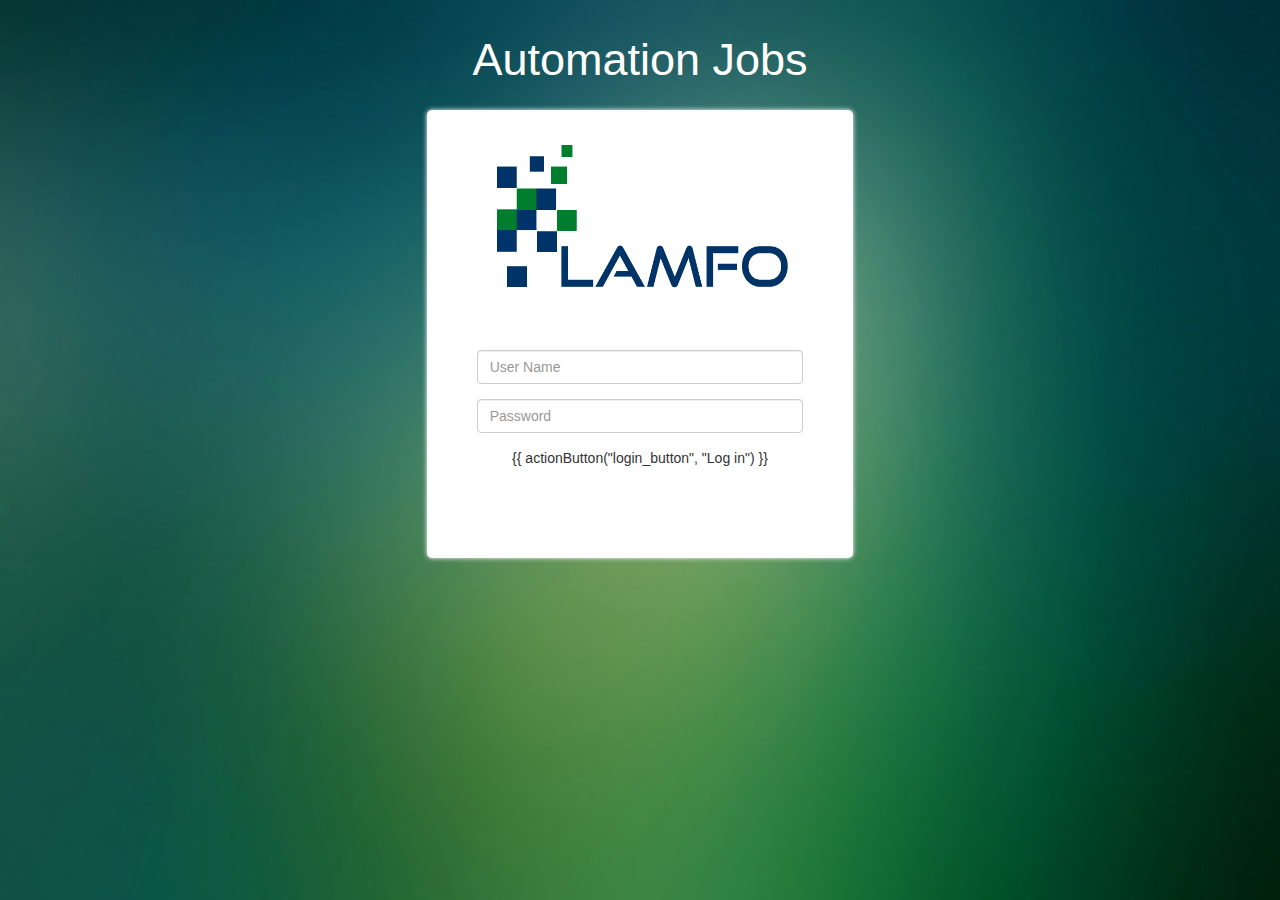
<file: Shiny/www/index.html>
<!DOCTYPE html>
<html>
<head>
	<link rel="stylesheet" type="text/css" href="https://maxcdn.bootstrapcdn.com/bootstrap/3.3.7/css/bootstrap.min.css">
	<link rel="stylesheet" type="text/css" href="custom.css">
	<link rel="stylesheet" type="text/css" href="https://maxcdn.bootstrapcdn.com/font-awesome/4.7.0/css/font-awesome.min.css">
</head>
<body>
<div class="container main-section">
	<div class="row">
		<div class="col-md-12 text-center user-login-header">
			<h1>Automation Jobs</h1>
		</div>
	</div>
	<div class="row">
		<div class="col-md-4 col-sm-8 col-xs-12 col-md-offset-4 col-sm-offset-2 login-image-main text-center">
			<div class="row">
			<!--	<div class="col-md-12 col-sm-12 col-xs-12 user-image-section"> -->
					<img src="image/Logo2.png" height="150" width="300">
				 </div>
				<div class="col-md-12 col-sm-12 col-xs-12 user-login-box">
				<br>
				<br>
					<div class="form-group">
						<!-- ultima coisa era id="usr" -->
				  	  	<input type="text" name="user_name" class="form-control" placeholder="User Name"/> 					  
					</div>
					<div class="form-group">
						<!-- ultima coisa era id="usr" -->
				  	  	<input type="password" name="password" class="form-control" placeholder="Password"/> 					  
					</div>
					 <!-- <a href="#" class="btn btn-defualt">Login</a> -->
					 {{ actionButton("login_button", "Log in") }} 					  
				</div>
				<div class="col-md-12 col-sm-12 col-xs-12 last-part">
					<!-- <p>Not registered?<a href="#"> Create an account</a></p> -->
				</div>
			</div>
		</div>
	</div>
</div>
</body>
</html>
</file>
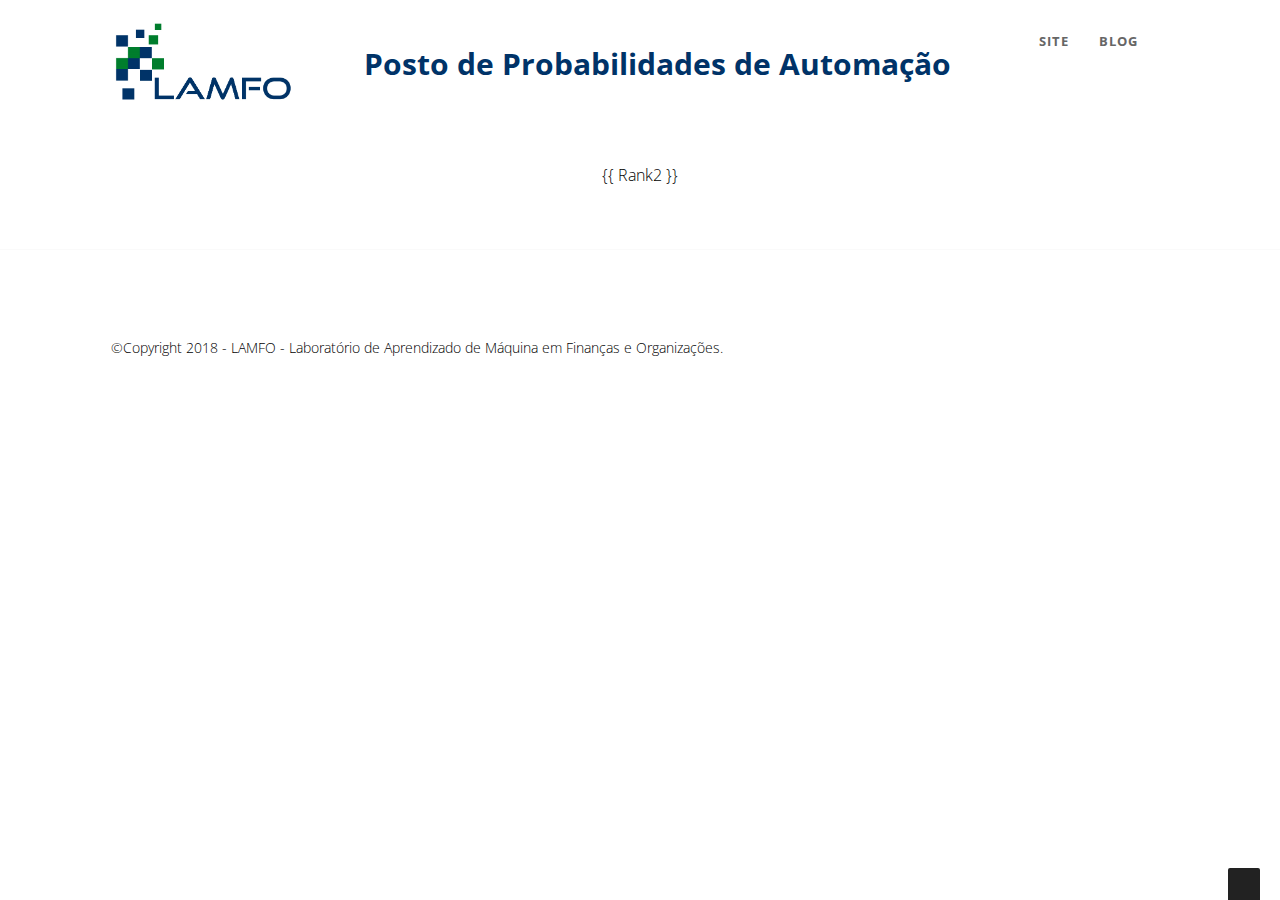
<file: shiny_portal/www/Painel3.html>
<!DOCTYPE html>
<html lang="en">

<head>
	<style type="text/css">
	*{
		color: black;
	}
	#DataTables_Table_0 thead tr th{
		text-align: center;
	}
</style>

	<title>Automation Jobs</title>
    <meta charset="utf-8">
    <meta name="viewport" content="width=device-width, initial-scale=1.0">
    <meta name="description" content="">
    <meta name="author" content="">

    <title>Automation Jobs</title>
	
    <!-- css -->

    <link href="css/bootstrap.min.css" rel="stylesheet" type="text/css">
  <!--  <link href="font-awesome/css/font-awesome.min.css" rel="stylesheet" type="text/css" /> -->
	<link href="css/nivo-lightbox.css" rel="stylesheet" />
	<link href="css/nivo-lightbox-theme/default/default.css" rel="stylesheet" type="text/css" />
	<link href="css/animate.css" rel="stylesheet" />
    <link href="css/style.css" rel="stylesheet">
    <link href="js/htmlwidgets/lib/justgage/justgage.css" rel="stylesheet">

	<!-- template skin -->
	<!-- <link id="t-colors" href="color/default.css" rel="stylesheet"> -->



</head>

<body id="page-top" data-spy="scroll" data-target=".navbar-custom">


<div id="wrapper">
	
	<nav class="navbar navbar-custom" role="navigation">
        <div class="container navigation">
		
            <div class="navbar-header page-scroll">
                <button type="button" class="navbar-toggle" data-toggle="collapse" data-target=".navbar-main-collapse">
                    <i class="fa fa-bars"></i> 
                </button> 
                <a class="navbar-brand" href="http://lamfo.unb.br/index.php?lang=pt-br">
                    <img href="http://lamfo.unb.br/index.php?lang=pt-br" src="img/logo.png" alt="" width="180" height="80" />
                </a>
            </div>
            <!-- Collect the nav links, forms, and other content for toggling -->
            <div class="collapse navbar-collapse navbar-right navbar-main-collapse">
			  <ul class="nav navbar-nav">
				<li><div id="cart"></div></li>
				<li><a href="http://lamfo.unb.br/index.php?lang=pt-br">Site</a></li>
				<li><a href="https://lamfo-unb.github.io/">Blog</a> </li>

			  </ul>
            </div>
            <!-- /.navbar-collapse -->


            <p style="text-align: center; color: rgb(0,51,104); font-weight: bold; font-size: 30px; padding-top: 50px; margin:0;"> Posto de Probabilidades de Automação </p>

        </div>
        <!-- /.container -->
    </nav>
	
	<!-- Section: intro -->
    <section id="intro" class="intro">
		<div class="intro-content">
			<div class="container">
				<br>
				<div class="figure" style="text-align: center">
					{{ Rank2 }}
				</div>



			  </div>
			</div>
</section>



<footer>
			<div class="sub-footer">
			<div class="container">
				<div class="row">
					<div class="col-sm-8 col-md-8 col-lg-8">
						<ul class="social">
							<li><a href="https://www.facebook.com/lamfounb/"><i class="fa fa-facebook"></i></a></li>
					<!--		<li><a href="#"><i class="fa fa-twitter"></i></a></li>
							<li><a href="#"><i class="fa fa-dribbble"></i></a></li>
							<li><a href="#"><i class="fa fa-youtube"></i></a></li> -->
							<li><a href="https://www.linkedin.com/company/lamfo/?originalSubdomain=br"><i class="fa fa-linkedin"></i></a></li>
						</ul>
					
						<div class="wow fadeInLeft" data-wow-delay="0.1s">
						<div class="text-left">
						<p>&copy;Copyright 2018 - LAMFO - Laboratório de Aprendizado de Máquina em Finanças e Organizações.</p>
						</div>
						</div>
					</div>
					<div class="col-sm-4 col-md-4 col-lg-4">
						<div class="wow fadeInRight" data-wow-delay="0.1s">
						<div class="text-right margintop-30">
			<!--				<p>Designed by <a href="http://bootstraptaste.com">Bootstraptaste</a></p> -->
	                        <!-- 
	                            All links in the footer should remain intact. 
	                            Licenseing information is available at: http://bootstraptaste.com/license/
	                            You can buy this theme without footer links online at: http://bootstraptaste.com/buy/?theme=Appland
	                        -->
						</div>
						</div>
					</div>
				</div>	
			</div>
			</div>
		</footer>


</div>

<a href="#" class="scrollup"><i class="fa fa-angle-up active"></i></a>

	<!-- Core JavaScript Files -->
    <!-- <script src="js/jquery.min.js"></script>  -->
 
<!--    <script src="js/bootstrap.min.js"></script>
    <script src="js/jquery.easing.min.js"></script> 
  	<script src="js/wow.min.js"></script> 
  	<script src="js/jquery.scrollTo.js"></script> 
  	<script src="js/nivo-lightbox.min.js"></script> 
    <script src="js/custom.js"></script> 
    <script src="js/jstree.js"></script> 
     
    <script src="js/htmlwidgets/htmlwidgets.js"></script> 
    <script src="js/htmlwidgets/lib/raphael/raphael-2.1.4.min.js"></script>  
	<script src="js/htmlwidgets/lib/justgage/justgage.js"></script> 
	<script src="js/htmlwidgets/gauge.js"></script> -->
	

</body>

</html>
</file>
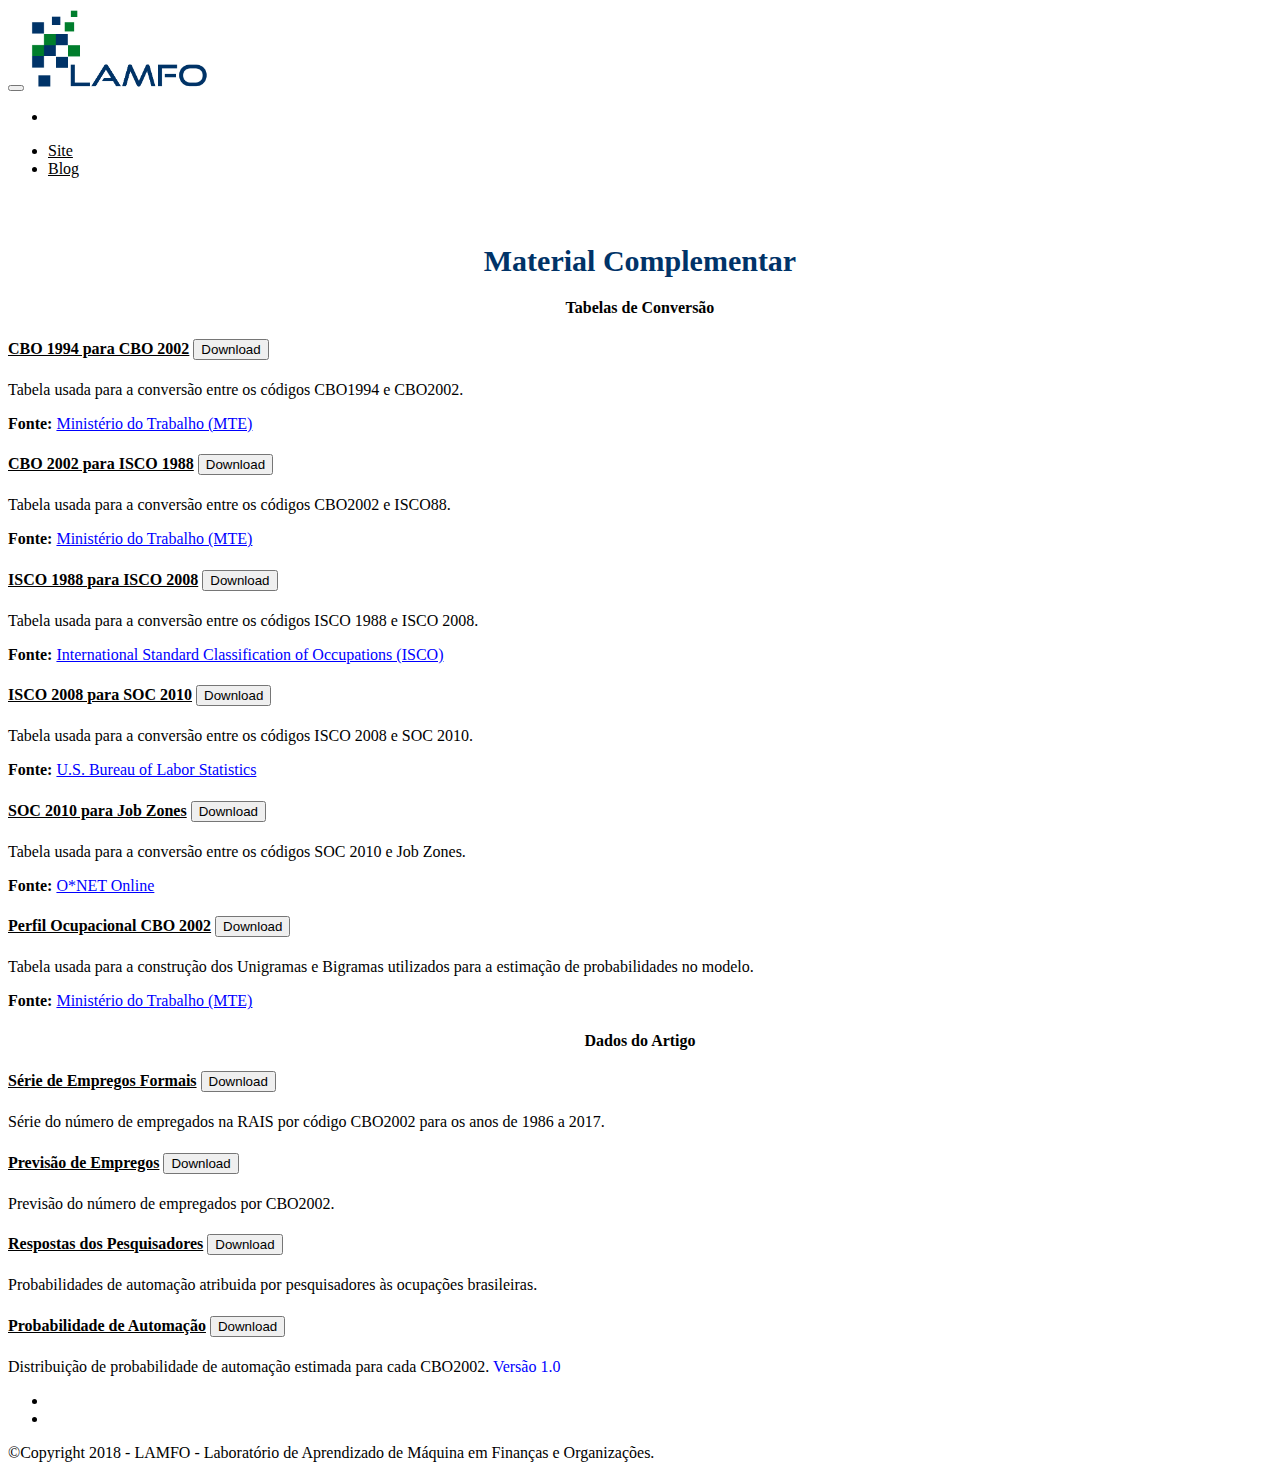
<file: shiny_portal/www/Painel4.html>
<!DOCTYPE html>
<html lang="en">

<head>
	<style type="text/css">*{
    color: black;
}</style>

	<title>Automation Jobs</title>
    <meta charset="utf-8">
    <meta name="viewport" content="width=device-width, initial-scale=1.0">
    <meta name="description" content="">
    <meta name="author" content="">

    <title>Automation Jobs</title>
	
    <!-- css -->

  <!--  <link href="css/bootstrap.min.css" rel="stylesheet" type="text/css">
    <link href="font-awesome/css/font-awesome.min.css" rel="stylesheet" type="text/css" />
	<link href="css/nivo-lightbox.css" rel="stylesheet" />
	<link href="css/nivo-lightbox-theme/default/default.css" rel="stylesheet" type="text/css" />
	<link href="css/animate.css" rel="stylesheet" />
    <link href="css/style.css" rel="stylesheet">
    <link href="js/htmlwidgets/lib/justgage/justgage.css" rel="stylesheet"> -->

	<!-- template skin -->
	<!-- <link id="t-colors" href="color/default.css" rel="stylesheet"> -->



</head>

<body id="page-top" data-spy="scroll" data-target=".navbar-custom">


<div id="wrapper">
	
	<nav class="navbar navbar-custom" role="navigation">
        <div class="container navigation">
		
            <div class="navbar-header page-scroll">
                <button type="button" class="navbar-toggle" data-toggle="collapse" data-target=".navbar-main-collapse">
                    <i class="fa fa-bars"></i> 
                </button> 
                <a class="navbar-brand" href="http://lamfo.unb.br/index.php?lang=pt-br">
                    <img href="http://lamfo.unb.br/index.php?lang=pt-br" src="img/logo.png" alt="" width="180" height="80" />
                </a>
            </div>
            <!-- Collect the nav links, forms, and other content for toggling -->
            <div class="collapse navbar-collapse navbar-right navbar-main-collapse">
			  <ul class="nav navbar-nav">
				<li><div id="cart"></div></li>
				<li><a href="http://lamfo.unb.br/index.php?lang=pt-br">Site</a></li>
				<li><a href="https://lamfo-unb.github.io/">Blog</a> </li>

			  </ul>
            </div>
            <!-- /.navbar-collapse -->


            <p style="text-align: center; color: rgb(0,51,104); font-weight: bold; font-size: 30px; padding-top: 50px; margin:0;"> Material Complementar </p>

        </div>
        <!-- /.container -->
    </nav>
	
	<!-- Section: intro -->
    <section id="intro" class="intro">
		<div class="intro-content">
			<div class="container">
				
				<div class="row">
					<div class="col-sm-6 col-md-6 col-lg-6">
					<div class="wow fadeInDown" data-wow-offset="0" data-wow-delay="0.1s">

						<p> 
							<h4 style="margin-bottom: 0; text-align: center;"><strong> Tabelas de Conversão</strong></h4>
			  			</p>


			  			  <div class="panel-group" id="accordion" >
			  			  	<!-- PAINEL 1 -->
			  			  	<div class="panel panel-default" >
			  			  		 <div class="panel-heading">  <!--AQUI VAI A COR DA CAIXA-->
			  			  			<h4 class="panel-title">
			  			  				<a data-toggle="collapse" data-parent="#accordion" href="#collapse1"><strong>CBO 1994 para CBO 2002</strong></a>
			  			  				<a href="https://www.dropbox.com/s/8zh5e3lwrg9twyk/CBO94%20-%20CBO2002.csv?dl=1">
			  			  					<button ><i class="fa fa-download"></i> Download</button>
			  			  				</a>
			  			  			</h4>
			  			  		</div>
			  			  		<div id="collapse1" class="panel-collapse collapse in">
			  			  			<div class="panel-body"> Tabela usada para a conversão entre os códigos CBO1994 e CBO2002.
			  			  				<p style="margin-bottom: 0"><strong>Fonte: </strong><a href="http://www.mtecbo.gov.br/cbosite/pages/downloads.jsf" style="color: #0000FF">Ministério do Trabalho (MTE)</a></p>
			  			  			</div>
			  			  		</div>
			  			  	</div>

			  			  	<!-- PAINEL 2 -->
			  			  	<div class="panel panel-default" >
			  			  		 <div class="panel-heading">  <!--AQUI VAI A COR DA CAIXA-->
			  			  			<h4 class="panel-title">
			  			  				<a data-toggle="collapse" data-parent="#accordion" href="#collapse2"><strong>CBO 2002 para ISCO 1988</strong></a>
			  			  				<a href="https://www.dropbox.com/s/8zh5e3lwrg9twyk/CBO94%20-%20CBO2002.csv?dl=1">
			  			  					<button><i class="fa fa-download"></i> Download</button>
			  			  				</a>
			  			  			</h4>
			  			  		</div>
			  			  		<div id="collapse2" class="panel-collapse collapse in">
			  			  			<div class="panel-body"> Tabela usada para a conversão entre os códigos CBO2002 e ISCO88.
			  			  				<p style="margin-bottom: 0"><strong>Fonte: </strong><a href="http://www.mtecbo.gov.br/cbosite/pages/tabua/ConsultasConversao.jsf" style="color: #0000FF">Ministério do Trabalho (MTE)</a></p>
			  			  			</div>
			  			  		</div>
			  			  	</div>

			  			  	<!-- PAINEL 3 -->
			  			  	<div class="panel panel-default" >
			  			  		 <div class="panel-heading">  <!--AQUI VAI A COR DA CAIXA-->
			  			  			<h4 class="panel-title">
			  			  				<a data-toggle="collapse" data-parent="#accordion" href="#collapse3"><strong>ISCO 1988 para ISCO 2008</strong></a>
			  			  				<a href="https://www.dropbox.com/s/onlfswvb7958553/ISCO88_ISCO08.xlsx?dl=1">
			  			  					<button><i class="fa fa-download"></i> Download</button>
			  			  				</a>
			  			  			</h4>
			  			  		</div>
			  			  		<div id="collapse3" class="panel-collapse collapse in">
			  			  			<div class="panel-body"> Tabela usada para a conversão entre os códigos ISCO 1988 e ISCO 2008.
			  			  				<p style="margin-bottom: 0"><strong>Fonte: </strong><a href="http://www.ilo.org/public/english/bureau/stat/isco/isco08/" style="color: #0000FF">International Standard Classification of Occupations (ISCO)</a></p>
			  			  			</div>
			  			  		</div>
			  			  	</div>


			  			  	<!-- PAINEL 4 -->
			  			  	<div class="panel panel-default" >
			  			  		 <div class="panel-heading">  <!--AQUI VAI A COR DA CAIXA-->
			  			  			<h4 class="panel-title">
			  			  				<a data-toggle="collapse" data-parent="#accordion" href="#collapse4"><strong>ISCO 2008 para SOC 2010</strong></a>
			  			  				<a href="https://www.dropbox.com/s/onlfswvb7958553/ISCO88_ISCO08.xlsx?dl=1">
			  			  					<button><i class="fa fa-download"></i> Download</button>
			  			  				</a>
			  			  			</h4>
			  			  		</div>
			  			  		<div id="collapse4" class="panel-collapse collapse in">
			  			  			<div class="panel-body"> Tabela usada para a conversão entre os códigos ISCO 2008 e SOC 2010.
			  			  				<p style="margin-bottom: 0"><strong>Fonte: </strong><a href="https://www.bls.gov/soc/soccrosswalks.htm" style="color: #0000FF">U.S. Bureau of Labor Statistics</a></p>
			  			  			</div>
			  			  		</div>
			  			  	</div>

			  			  	<!-- PAINEL 5 -->
			  			  	<div class="panel panel-default" >
			  			  		 <div class="panel-heading">  <!--AQUI VAI A COR DA CAIXA-->
			  			  			<h4 class="panel-title">
			  			  				<a data-toggle="collapse" data-parent="#accordion" href="#collapse5"><strong>SOC 2010 para Job Zones</strong></a>
			  			  				<a href="https://www.dropbox.com/s/onlfswvb7958553/ISCO88_ISCO08.xlsx?dl=1">
			  			  					<button><i class="fa fa-download"></i> Download</button>
			  			  				</a>
			  			  			</h4>
			  			  		</div>
			  			  		<div id="collapse5" class="panel-collapse collapse in">
			  			  			<div class="panel-body"> Tabela usada para a conversão entre os códigos SOC 2010 e Job Zones.
			  			  				<p style="margin-bottom: 0"><strong>Fonte: </strong><a href="https://www.onetonline.org/find/zone?z=0&g=Go" style="color: #0000FF">O*NET Online</a></p>
			  			  			</div>
			  			  		</div>
			  			  	</div>

			  			  	<!-- PAINEL 6 -->
			  			  	<div class="panel panel-default" >
			  			  		 <div class="panel-heading">  <!--AQUI VAI A COR DA CAIXA-->
			  			  			<h4 class="panel-title">
			  			  				<a data-toggle="collapse" data-parent="#accordion" href="#collapse6"><strong>Perfil Ocupacional CBO 2002</strong></a>
			  			  				<a href="https://www.dropbox.com/s/s3vch0ws47dbweq/CBO2002%20-%20PerfilOcupacional.csv?dl=1">
			  			  					<button><i class="fa fa-download"></i> Download</button>
			  			  				</a>
			  			  			</h4>
			  			  		</div>
			  			  		<div id="collapse6" class="panel-collapse collapse in">
			  			  			<div class="panel-body"> Tabela usada para a construção dos Unigramas e Bigramas utilizados para a estimação de probabilidades no modelo.
			  			  				<p style="margin-bottom: 0"><strong>Fonte: </strong><a href="http://www.mtecbo.gov.br/cbosite/pages/tabua/ConsultasConversao.jsf" style="color: #0000FF">Ministério do Trabalho (MTE)</a></p>
			  			  			</div>
			  			  		</div>
			  			  	</div>
			  			  </div>
			  			</div>
			  		</div>

			  		<div class="col-sm-6 col-md-6 col-lg-6 slogan">
			  			<div class="wow fadeInUp" data-wow-duration="2s" data-wow-delay="0.2s">
			  				<p> 
			  			  	<h4 style="margin-bottom: 0; text-align: center;"><strong>Dados do Artigo</strong></h4>
			  			    </p>


			  			  <div class="panel-group" id="_accordion" >
			  			  	<!-- PAINEL 1 -->
			  			  	<div class="panel panel-default" >
			  			  		 <div class="panel-heading">  <!--AQUI VAI A COR DA CAIXA-->
			  			  			<h4 class="panel-title">
			  			  				<a data-toggle="collapse" data-parent="#_accordion" href="#_collapse1"><strong>Série de Empregos Formais</strong></a>
			  			  				<a href="https://www.dropbox.com/s/34lp9dbgsf4kage/RAIS_CBO_1986-2017.csv?dl=0">
			  			  					<button ><i class="fa fa-download"></i> Download</button>
			  			  				</a>
			  			  			</h4>
			  			  		</div>
			  			  		<div id="_collapse1" class="panel-collapse collapse in">
			  			  			<div class="panel-body"> Série do número de empregados na RAIS por código CBO2002 para os anos de 1986 a 2017.</div>
			  			  		</div>
			  			  	</div>

			  			  	<!-- PAINEL 2 -->
			  			  	<div class="panel panel-default" >
			  			  		 <div class="panel-heading">  <!--AQUI VAI A COR DA CAIXA-->
			  			  			<h4 class="panel-title">
			  			  				<a data-toggle="collapse" data-parent="#_accordion" href="#_collapse2"><strong>Previsão de Empregos</strong></a>
			  			  				<a href="https://www.dropbox.com/s/qygjhx74bipxrlo/Previsao%20Empregos.csv?dl=1">
			  			  					<button><i class="fa fa-download"></i> Download</button>
			  			  				</a>
			  			  			</h4>
			  			  		</div>
			  			  		<div id="_collapse2" class="panel-collapse collapse in">
			  			  			<div class="panel-body"> Previsão do número de empregados por CBO2002.
			  			  			</div>
			  			  		</div>
			  			  	</div>

			  			  	<!-- PAINEL 3 -->
			  			  	<div class="panel panel-default" >
			  			  		 <div class="panel-heading">  <!--AQUI VAI A COR DA CAIXA-->
			  			  			<h4 class="panel-title">
			  			  				<a data-toggle="collapse" data-parent="#_accordion" href="#_collapse3"><strong>Respostas dos Pesquisadores</strong></a>
			  			  				<a href="https://www.dropbox.com/s/jevd6jixwyh2ytw/ProbabilityBayes.csv?dl=0">
			  			  					<button><i class="fa fa-download"></i> Download</button>
			  			  				</a>
			  			  			</h4>
			  			  		</div>
			  			  		<div id="_collapse3" class="panel-collapse collapse in">
			  			  			<div class="panel-body">Probabilidades de automação atribuida por pesquisadores às ocupações brasileiras.
			  			  			</div>
			  			  		</div>
			  			  	</div>


			  			  	<!-- PAINEL 4 -->
			  			  	<div class="panel panel-default" >
			  			  		 <div class="panel-heading">  <!--AQUI VAI A COR DA CAIXA-->
			  			  			<h4 class="panel-title">
			  			  				<a data-toggle="collapse" data-parent="#_accordion" href="#_collapse4"><strong>Probabilidade de Automação</strong></a>
			  			  				<a href="https://www.dropbox.com/s/ghn6jpznwi0zgyc/ProbabilityBayes.csv?dl=1">
			  			  					<button><i class="fa fa-download"></i> Download</button>
			  			  				</a>
			  			  			</h4>
			  			  		</div>
			  			  		<div id="_collapse4" class="panel-collapse collapse in">
			  			  			<div class="panel-body">Distribuição de probabilidade de automação estimada para cada CBO2002.
			  			  			</strong><a style="color: #0000FF">Versão 1.0</a>
			  			  			</div>
			  			  		</div>
			  			  	</div>

			  			  </div>


			  			</div>
			  		</div>


			  	</div>
			  </div>
			</div>
</section>



<footer>
			<div class="sub-footer">
			<div class="container">
				<div class="row">
					<div class="col-sm-8 col-md-8 col-lg-8">
						<ul class="social">
							<li><a href="https://www.facebook.com/lamfounb/"><i class="fa fa-facebook"></i></a></li>
					<!--		<li><a href="#"><i class="fa fa-twitter"></i></a></li>
							<li><a href="#"><i class="fa fa-dribbble"></i></a></li>
							<li><a href="#"><i class="fa fa-youtube"></i></a></li> -->
							<li><a href="https://www.linkedin.com/company/lamfo/?originalSubdomain=br"><i class="fa fa-linkedin"></i></a></li>
						</ul>
					
						<div class="wow fadeInLeft" data-wow-delay="0.1s">
						<div class="text-left">
						<p>&copy;Copyright 2018 - LAMFO - Laboratório de Aprendizado de Máquina em Finanças e Organizações.</p>
						</div>
						</div>
					</div>
					<div class="col-sm-4 col-md-4 col-lg-4">
						<div class="wow fadeInRight" data-wow-delay="0.1s">
						<div class="text-right margintop-30">
			<!--				<p>Designed by <a href="http://bootstraptaste.com">Bootstraptaste</a></p> -->
	                        <!-- 
	                            All links in the footer should remain intact. 
	                            Licenseing information is available at: http://bootstraptaste.com/license/
	                            You can buy this theme without footer links online at: http://bootstraptaste.com/buy/?theme=Appland
	                        -->
						</div>
						</div>
					</div>
				</div>	
			</div>
			</div>
		</footer>


</div>

<a href="#" class="scrollup"><i class="fa fa-angle-up active"></i></a>

	<!-- Core JavaScript Files -->
    <!-- <script src="js/jquery.min.js"></script>  -->
 
  <!--  <script src="js/bootstrap.min.js"></script>
    <script src="js/jquery.easing.min.js"></script> 
  	<script src="js/wow.min.js"></script> 
    <script src="js/jquery.scrollTo.js"></script> 
  	<script src="js/nivo-lightbox.min.js"></script> 
    <script src="js/custom.js"></script> 
    <script src="js/jstree.js"></script> 
     
    <script src="js/htmlwidgets/htmlwidgets.js"></script> 
    <script src="js/htmlwidgets/lib/raphael/raphael-2.1.4.min.js"></script>  
	<script src="js/htmlwidgets/lib/justgage/justgage.js"></script> 
	<script src="js/htmlwidgets/gauge.js"></script> -->
	

</body>

</html>
</file>
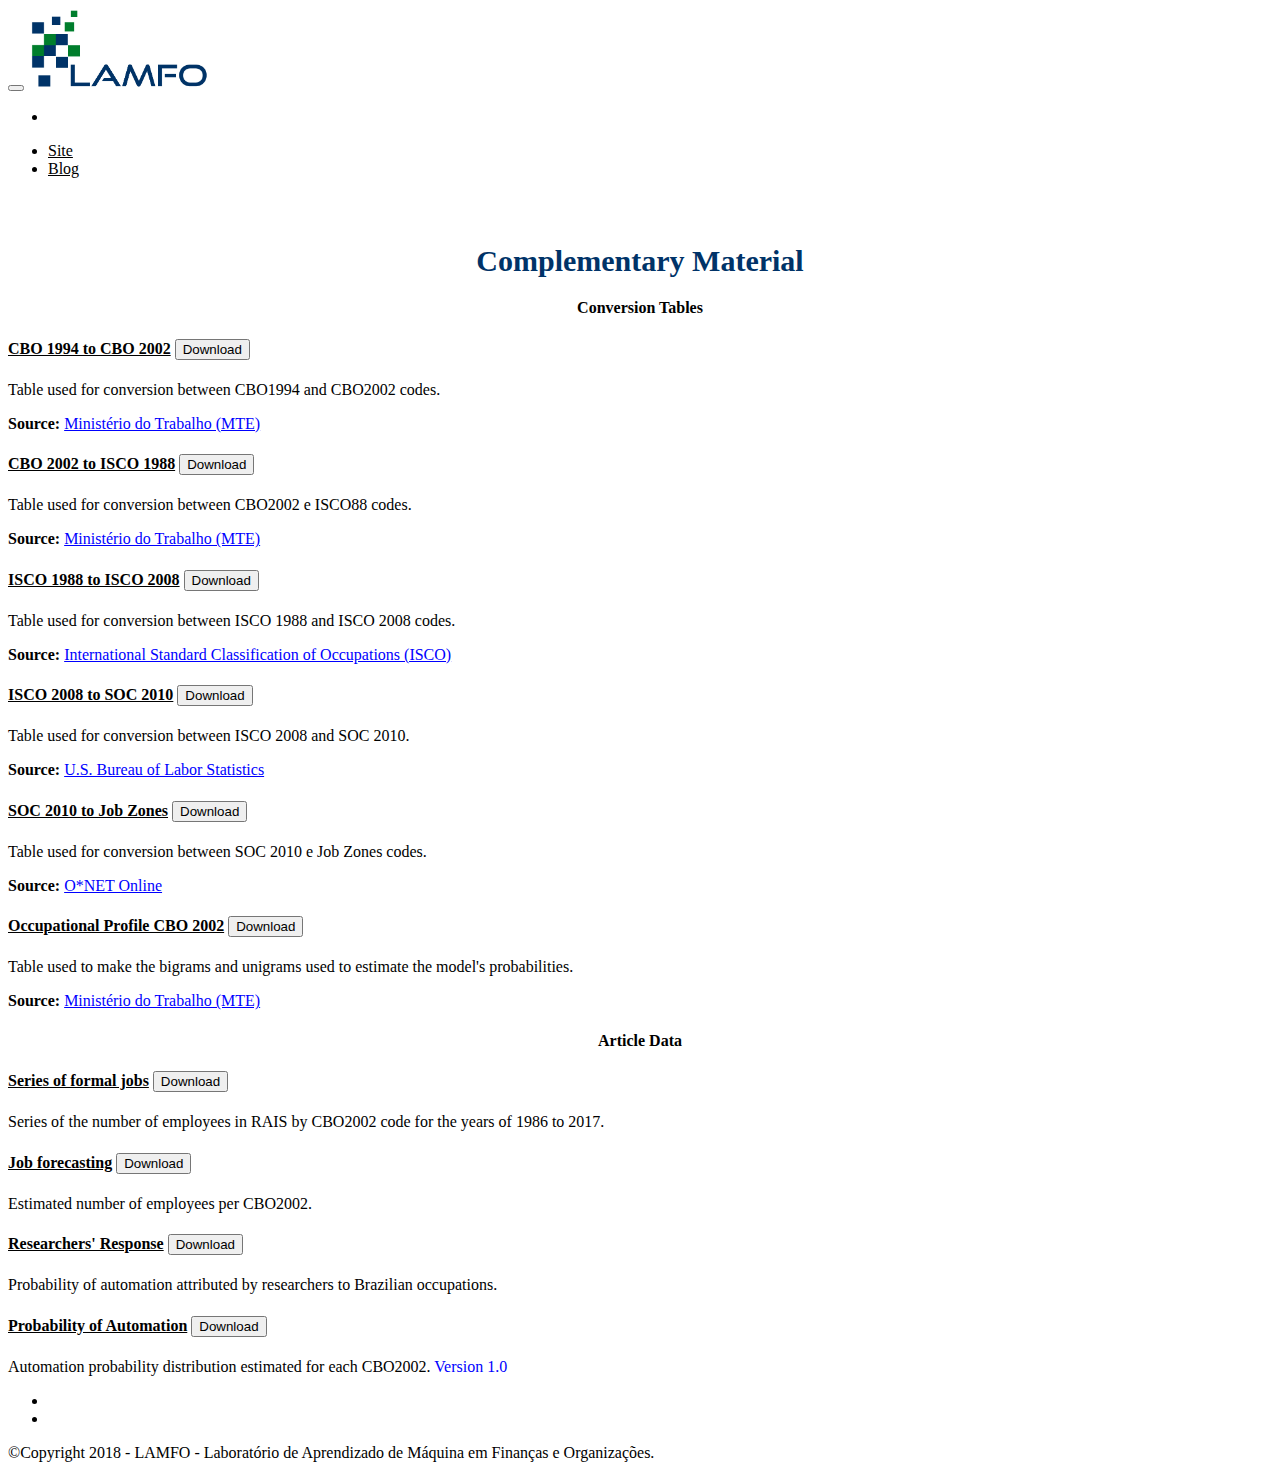
<file: shiny_portal/www/Painel4_ingles.html>
<!DOCTYPE html>
<html lang="en">

<head>
	<style type="text/css">*{
    color: black;
}</style>

	<title>Automation Jobs</title>
    <meta charset="utf-8">
    <meta name="viewport" content="width=device-width, initial-scale=1.0">
    <meta name="description" content="">
    <meta name="author" content="">

    <title>Automation Jobs</title>
	
    <!-- css -->

  <!--  <link href="css/bootstrap.min.css" rel="stylesheet" type="text/css">
    <link href="font-awesome/css/font-awesome.min.css" rel="stylesheet" type="text/css" />
	<link href="css/nivo-lightbox.css" rel="stylesheet" />
	<link href="css/nivo-lightbox-theme/default/default.css" rel="stylesheet" type="text/css" />
	<link href="css/animate.css" rel="stylesheet" />
    <link href="css/style.css" rel="stylesheet">
    <link href="js/htmlwidgets/lib/justgage/justgage.css" rel="stylesheet"> -->

	<!-- template skin -->
	<!-- <link id="t-colors" href="color/default.css" rel="stylesheet"> -->



</head>

<body id="page-top" data-spy="scroll" data-target=".navbar-custom">


<div id="wrapper">
	
	<nav class="navbar navbar-custom" role="navigation">
        <div class="container navigation">
		
            <div class="navbar-header page-scroll">
                <button type="button" class="navbar-toggle" data-toggle="collapse" data-target=".navbar-main-collapse">
                    <i class="fa fa-bars"></i> 
                </button> 
                <a class="navbar-brand" href="http://lamfo.unb.br/index.php?lang=pt-br">
                    <img href="http://lamfo.unb.br/index.php?lang=pt-br" src="img/logo.png" alt="" width="180" height="80" />
                </a>
            </div>
            <!-- Collect the nav links, forms, and other content for toggling -->
            <div class="collapse navbar-collapse navbar-right navbar-main-collapse">
			  <ul class="nav navbar-nav">
				<li><div id="cart"></div></li>
				<li><a href="http://lamfo.unb.br/index.php?lang=pt-br">Site</a></li>
				<li><a href="https://lamfo-unb.github.io/">Blog</a> </li>

			  </ul>
            </div>
            <!-- /.navbar-collapse -->


            <p style="text-align: center; color: rgb(0,51,104); font-weight: bold; font-size: 30px; padding-top: 50px; margin:0;"> Complementary Material </p>

        </div>
        <!-- /.container -->
    </nav>
	
	<!-- Section: intro -->
    <section id="intro" class="intro">
		<div class="intro-content">
			<div class="container">
				
				<div class="row">
					<div class="col-sm-6 col-md-6 col-lg-6">
					<div class="wow fadeInDown" data-wow-offset="0" data-wow-delay="0.1s">

						<p> 
							<h4 style="margin-bottom: 0; text-align: center;"><strong> Conversion Tables </strong></h4>
			  			</p>


			  			  <div class="panel-group" id="accordion" >
			  			  	<!-- PAINEL 1 -->
			  			  	<div class="panel panel-default" >
			  			  		 <div class="panel-heading">  <!--AQUI VAI A COR DA CAIXA-->
			  			  			<h4 class="panel-title">
			  			  				<a data-toggle="collapse" data-parent="#accordion" href="#collapse1"><strong>CBO 1994 to CBO 2002</strong></a>
			  			  				<a href="https://www.dropbox.com/s/8zh5e3lwrg9twyk/CBO94%20-%20CBO2002.csv?dl=1">
			  			  					<button ><i class="fa fa-download"></i> Download</button>
			  			  				</a>
			  			  			</h4>
			  			  		</div>
			  			  		<div id="collapse1" class="panel-collapse collapse in">
			  			  			<div class="panel-body"> Table used for conversion between CBO1994 and CBO2002 codes.
			  			  				<p style="margin-bottom: 0"><strong>Source: </strong><a href="http://www.mtecbo.gov.br/cbosite/pages/downloads.jsf" style="color: #0000FF">Ministério do Trabalho (MTE)</a></p>
			  			  			</div>
			  			  		</div>
			  			  	</div>

			  			  	<!-- PAINEL 2 -->
			  			  	<div class="panel panel-default" >
			  			  		 <div class="panel-heading">  <!--AQUI VAI A COR DA CAIXA-->
			  			  			<h4 class="panel-title">
			  			  				<a data-toggle="collapse" data-parent="#accordion" href="#collapse2"><strong>CBO 2002 to ISCO 1988</strong></a>
			  			  				<a href="https://www.dropbox.com/s/8zh5e3lwrg9twyk/CBO94%20-%20CBO2002.csv?dl=1">
			  			  					<button><i class="fa fa-download"></i> Download</button>
			  			  				</a>
			  			  			</h4>
			  			  		</div>
			  			  		<div id="collapse2" class="panel-collapse collapse in">
			  			  			<div class="panel-body"> Table used for conversion between CBO2002 e ISCO88 codes.
			  			  				<p style="margin-bottom: 0"><strong>Source: </strong><a href="http://www.mtecbo.gov.br/cbosite/pages/tabua/ConsultasConversao.jsf" style="color: #0000FF">Ministério do Trabalho (MTE)</a></p>
			  			  			</div>
			  			  		</div>
			  			  	</div>

			  			  	<!-- PAINEL 3 -->
			  			  	<div class="panel panel-default" >
			  			  		 <div class="panel-heading">  <!--AQUI VAI A COR DA CAIXA-->
			  			  			<h4 class="panel-title">
			  			  				<a data-toggle="collapse" data-parent="#accordion" href="#collapse3"><strong>ISCO 1988 to ISCO 2008</strong></a>
			  			  				<a href="https://www.dropbox.com/s/onlfswvb7958553/ISCO88_ISCO08.xlsx?dl=1">
			  			  					<button><i class="fa fa-download"></i> Download</button>
			  			  				</a>
			  			  			</h4>
			  			  		</div>
			  			  		<div id="collapse3" class="panel-collapse collapse in">
			  			  			<div class="panel-body"> Table used for conversion between ISCO 1988 and ISCO 2008 codes.
			  			  				<p style="margin-bottom: 0"><strong>Source: </strong><a href="http://www.ilo.org/public/english/bureau/stat/isco/isco08/" style="color: #0000FF">International Standard Classification of Occupations (ISCO)</a></p>
			  			  			</div>
			  			  		</div>
			  			  	</div>


			  			  	<!-- PAINEL 4 -->
			  			  	<div class="panel panel-default" >
			  			  		 <div class="panel-heading">  <!--AQUI VAI A COR DA CAIXA-->
			  			  			<h4 class="panel-title">
			  			  				<a data-toggle="collapse" data-parent="#accordion" href="#collapse4"><strong>ISCO 2008 to SOC 2010</strong></a>
			  			  				<a href="https://www.dropbox.com/s/onlfswvb7958553/ISCO88_ISCO08.xlsx?dl=1">
			  			  					<button><i class="fa fa-download"></i> Download</button>
			  			  				</a>
			  			  			</h4>
			  			  		</div>
			  			  		<div id="collapse4" class="panel-collapse collapse in">
			  			  			<div class="panel-body"> Table used for conversion between ISCO 2008 and SOC 2010.
			  			  				<p style="margin-bottom: 0"><strong>Source: </strong><a href="https://www.bls.gov/soc/soccrosswalks.htm" style="color: #0000FF">U.S. Bureau of Labor Statistics</a></p>
			  			  			</div>
			  			  		</div>
			  			  	</div>

			  			  	<!-- PAINEL 5 -->
			  			  	<div class="panel panel-default" >
			  			  		 <div class="panel-heading">  <!--AQUI VAI A COR DA CAIXA-->
			  			  			<h4 class="panel-title">
			  			  				<a data-toggle="collapse" data-parent="#accordion" href="#collapse5"><strong>SOC 2010 to Job Zones</strong></a>
			  			  				<a href="https://www.dropbox.com/s/onlfswvb7958553/ISCO88_ISCO08.xlsx?dl=1">
			  			  					<button><i class="fa fa-download"></i> Download</button>
			  			  				</a>
			  			  			</h4>
			  			  		</div>
			  			  		<div id="collapse5" class="panel-collapse collapse in">
			  			  			<div class="panel-body"> Table used for conversion between SOC 2010 e Job Zones codes.
			  			  				<p style="margin-bottom: 0"><strong>Source: </strong><a href="https://www.onetonline.org/find/zone?z=0&g=Go" style="color: #0000FF">O*NET Online</a></p>
			  			  			</div>
			  			  		</div>
			  			  	</div>

			  			  	<!-- PAINEL 6 -->
			  			  	<div class="panel panel-default" >
			  			  		 <div class="panel-heading">  <!--AQUI VAI A COR DA CAIXA-->
			  			  			<h4 class="panel-title">
			  			  				<a data-toggle="collapse" data-parent="#accordion" href="#collapse6"><strong>Occupational Profile CBO 2002</strong></a>
			  			  				<a href="https://www.dropbox.com/s/s3vch0ws47dbweq/CBO2002%20-%20PerfilOcupacional.csv?dl=1">
			  			  					<button><i class="fa fa-download"></i> Download</button>
			  			  				</a>
			  			  			</h4>
			  			  		</div>
			  			  		<div id="collapse6" class="panel-collapse collapse in">
			  			  			<div class="panel-body"> Table used to make the bigrams and unigrams used to estimate the model's probabilities.
			  			  				<p style="margin-bottom: 0"><strong>Source: </strong><a href="http://www.mtecbo.gov.br/cbosite/pages/tabua/ConsultasConversao.jsf" style="color: #0000FF">Ministério do Trabalho (MTE)</a></p>
			  			  			</div>
			  			  		</div>
			  			  	</div>
			  			  </div>
			  			</div>
			  		</div>

			  		<div class="col-sm-6 col-md-6 col-lg-6 slogan">
			  			<div class="wow fadeInUp" data-wow-duration="2s" data-wow-delay="0.2s">
			  				<p> 
			  			  	<h4 style="margin-bottom: 0; text-align: center;"><strong>Article Data</strong></h4>
			  			    </p>


			  			  <div class="panel-group" id="_accordion" >
			  			  	<!-- PAINEL 1 -->
			  			  	<div class="panel panel-default" >
			  			  		 <div class="panel-heading">  <!--AQUI VAI A COR DA CAIXA-->
			  			  			<h4 class="panel-title">
			  			  				<a data-toggle="collapse" data-parent="#_accordion" href="#_collapse1"><strong>Series of formal jobs</strong></a>
			  			  				<a href="https://www.dropbox.com/s/34lp9dbgsf4kage/RAIS_CBO_1986-2017.csv?dl=1">
			  			  					<button ><i class="fa fa-download"></i> Download</button>
			  			  				</a>
			  			  			</h4>
			  			  		</div>
			  			  		<div id="_collapse1" class="panel-collapse collapse in">
			  			  			<div class="panel-body"> Series of the number of employees in RAIS by  CBO2002 code for the years of 1986 to 2017.</div>
			  			  		</div>
			  			  	</div>

			  			  	<!-- PAINEL 2 -->
			  			  	<div class="panel panel-default" >
			  			  		 <div class="panel-heading">  <!--AQUI VAI A COR DA CAIXA-->
			  			  			<h4 class="panel-title">
			  			  				<a data-toggle="collapse" data-parent="#_accordion" href="#_collapse2"><strong>Job forecasting</strong></a>
			  			  				<a href="https://www.dropbox.com/s/qygjhx74bipxrlo/Previsao%20Empregos.csv?dl=1">
			  			  					<button><i class="fa fa-download"></i> Download</button>
			  			  				</a>
			  			  			</h4>
			  			  		</div>
			  			  		<div id="_collapse2" class="panel-collapse collapse in">
			  			  			<div class="panel-body"> Estimated number of employees per CBO2002.
			  			  			</div>
			  			  		</div>
			  			  	</div>

			  			  	<!-- PAINEL 3 -->
			  			  	<div class="panel panel-default" >
			  			  		 <div class="panel-heading">  <!--AQUI VAI A COR DA CAIXA-->
			  			  			<h4 class="panel-title">
			  			  				<a data-toggle="collapse" data-parent="#_accordion" href="#_collapse3"><strong>Researchers' Response</strong></a>
			  			  				<a href="https://www.dropbox.com/s/jevd6jixwyh2ytw/ProbabilityBayes.csv?dl=0">
			  			  					<button><i class="fa fa-download"></i> Download</button>
			  			  				</a>
			  			  			</h4>
			  			  		</div>
			  			  		<div id="_collapse3" class="panel-collapse collapse in">
			  			  			<div class="panel-body">Probability of automation attributed by researchers to Brazilian occupations.
			  			  			</div>
			  			  		</div>
			  			  	</div>


			  			  	<!-- PAINEL 4 -->
			  			  	<div class="panel panel-default" >
			  			  		 <div class="panel-heading">  <!--AQUI VAI A COR DA CAIXA-->
			  			  			<h4 class="panel-title">
			  			  				<a data-toggle="collapse" data-parent="#_accordion" href="#_collapse4"><strong>Probability of Automation</strong></a>
			  			  				<a href="https://www.dropbox.com/s/ghn6jpznwi0zgyc/ProbabilityBayes.csv?dl=1">
			  			  					<button><i class="fa fa-download"></i> Download</button>
			  			  				</a>
			  			  			</h4>
			  			  		</div>
			  			  		<div id="_collapse4" class="panel-collapse collapse in">
			  			  			<div class="panel-body">Automation probability distribution estimated for each CBO2002.
			  			  			</strong><a style="color: #0000FF">Version 1.0</a>
			  			  			</div>
			  			  		</div>
			  			  	</div>

			  			  </div>


			  			</div>
			  		</div>


			  	</div>
			  </div>
			</div>
</section>



<footer>
			<div class="sub-footer">
			<div class="container">
				<div class="row">
					<div class="col-sm-8 col-md-8 col-lg-8">
						<ul class="social">
							<li><a href="https://www.facebook.com/lamfounb/"><i class="fa fa-facebook"></i></a></li>
					<!--		<li><a href="#"><i class="fa fa-twitter"></i></a></li>
							<li><a href="#"><i class="fa fa-dribbble"></i></a></li>
							<li><a href="#"><i class="fa fa-youtube"></i></a></li> -->
							<li><a href="https://www.linkedin.com/company/lamfo/?originalSubdomain=br"><i class="fa fa-linkedin"></i></a></li>
						</ul>
					
						<div class="wow fadeInLeft" data-wow-delay="0.1s">
						<div class="text-left">
						<p>&copy;Copyright 2018 - LAMFO - Laboratório de Aprendizado de Máquina em Finanças e Organizações.</p>
						</div>
						</div>
					</div>
					<div class="col-sm-4 col-md-4 col-lg-4">
						<div class="wow fadeInRight" data-wow-delay="0.1s">
						<div class="text-right margintop-30">
			<!--				<p>Designed by <a href="http://bootstraptaste.com">Bootstraptaste</a></p> -->
	                        <!-- 
	                            All links in the footer should remain intact. 
	                            Licenseing information is available at: http://bootstraptaste.com/license/
	                            You can buy this theme without footer links online at: http://bootstraptaste.com/buy/?theme=Appland
	                        -->
						</div>
						</div>
					</div>
				</div>	
			</div>
			</div>
		</footer>


</div>

<a href="#" class="scrollup"><i class="fa fa-angle-up active"></i></a>

	<!-- Core JavaScript Files -->
    <!-- <script src="js/jquery.min.js"></script>  -->
 
  <!--  <script src="js/bootstrap.min.js"></script>
    <script src="js/jquery.easing.min.js"></script> 
  	<script src="js/wow.min.js"></script> 
    <script src="js/jquery.scrollTo.js"></script> 
  	<script src="js/nivo-lightbox.min.js"></script> 
    <script src="js/custom.js"></script> 
    <script src="js/jstree.js"></script> 
     
    <script src="js/htmlwidgets/htmlwidgets.js"></script> 
    <script src="js/htmlwidgets/lib/raphael/raphael-2.1.4.min.js"></script>  
	<script src="js/htmlwidgets/lib/justgage/justgage.js"></script> 
	<script src="js/htmlwidgets/gauge.js"></script> -->
	

</body>

</html>
</file>
<file: Shiny/www/custom.css>
/*body{
    background:url(image/verdeazul.jpg) no-repeat; 
    background-size:100% 100%;
    bottom:0px;
    top:0px;
    margin: 0px;
    position:absolute;
    width: 100%;
}*/
.main-section{
    background:url(image/verdeazul.jpg) no-repeat;
    background-size:100% 100%;
    bottom:0px;
    top:0px;
    margin: 0px;
    position:absolute;
    width: 100%;
}
.user-login-header,.login-image-main{
    margin-top: 15px;
}
.user-login-header h1{
    font-size: 45px;
    color:#fff;
}
.user-login-header p,.last-part p{
    color:#c9c5c7;
}
.user-login-header span{
    color:#fff;
    font-weight: 600;
}
.login-image-main{
    padding: 30px;
    background-color:#fff;
    border-radius:5px;
    box-shadow: 0 0 5px 0 #fff;
}
.user-image-section img{
    background-color: #B56162;
    padding:30px;
    height:150px;
    width:150px;
    border-radius: 50%;
}
.user-login-box,.last-part{
    padding:20px;
}
.user-login-box a,.user-login-box a:hover{
    background-color: #B56162;
    border:1px solid #B56162;
    width: 100%;
    color:#fff;
    font-weight:600;
}
.last-part a{
    text-decoration: none;
    color:#B56162;
}
</file>
<file: shiny_portal/www/css/style.css>
/* ==== Google font ==== */
@import url('http://fonts.googleapis.com/css?family=Open+Sans:400,300,300italic,600,700,800|Lato:100,400,300,700');
/* --- pe-icon-7-stroke --- */


body {
    width: 100% !important;
    height: 100% !important;
    font-family: 'Open Sans', sans-serif;
	font-weight: 300;
    color: #666;
    background: #fff;
	font-size: 16px;
    line-height: 1.6em;
}

html {
    width: 100% !important;
    height: 100% !important;
}

label,
input,
button,
select,
textarea {
  font-family: 'Open Sans', sans-serif;
  font-size: inherit;
  line-height: inherit;
}

.float-left{
	float: left;
}

.float-right{
	float: right;
}

.container {
  position: relative;
  width: 85%;
  max-width: 4200px;
}

/* ===========
Typo
============= */

h1 {
	font-size: 38px;
}
h2 {
	font-size: 36px;
}
h3 {
	font-size: 32px;
}
h4 {
	font-size: 28px;
}
h5 {
	font-size: 24px;
}
h6 {
	font-size: 20px;
}

h1,
h2,
h3,
h4,
h5,
h6 {
    margin: 0 0 40px;
    font-family: 'Lato', sans-serif;
    font-weight: 100;
	color: #444;
	line-height: 1.1em;
}

h1.h-xlight,h2.h-xlight,h3.h-xlight ,h4.h-xlight ,h5.h-xlight ,h6.h-xlight  {
	font-weight: 100;
}

h1.h-light,h2.h-light,h3.h-light ,h4.h-light ,h5.h-light ,h6.h-light  {
	font-weight: 300;
}

h1.h-normal,h2.h-normal,h3.h-normal ,h4.h-normal ,h5.h-normal ,h6.h-normal  {
	font-weight: 400;
}

h1.h-medium,h2.h-medium,h3.h-medium ,h4.h-medium ,h5.h-medium ,h6.h-medium  {
	font-weight: 500;
}

h1.h-bold,h2.h-bold,h3.h-bold ,h4.h-bold ,h5.h-bold ,h6.h-bold  {
	font-weight: 700;
}

h1.h-ultra,h2.h-ultra,h3.h-ultra ,h4.h-ultra ,h5.h-ultra ,h6.h-ultra  {
	font-weight: 900;
}


h1.font-light,h2.font-light,h3.font-light,h4.font-light,h5.font-light,h6.font-light {
	color: #fff;
}

.big-heading {
	font-size: 48px;
	font-weight: 700;
}

p {
    margin: 0 0 20px;

}

p.medium {
	font-weight: 500;
}

p.bold {
	font-weight: 700;
}

p.ultra {
	font-weight: 900;
}

.highlight-light {
	background-color: rgba(255,255,255,.5);
	padding: 20px;
	display: inline-block;
	color: #111;
}

.highlight-dark {
	background-color: rgba(0,0,0,.5);
	padding: 20px;
	display: inline-block;
	color: #fff;
}

.highlight-color {
	padding: 2px 5px;
	display: inline-block;
	color: #fff;
}

a {
    color: #666;
    -webkit-transition: all .2s ease-in-out;
    -moz-transition: all .2s ease-in-out;
    transition: all .2s ease-in-out;
}

a:hover,
a:focus {
    text-decoration: none;
}

blockquote {
  padding: 10px 20px;
  margin: 0 0 20px;
  font-size: 24px;
	line-height: 1.5em;
  font-weight: 300;
  color: #999;
}

blockquote.bg-light {
	background-color: rgba(255,255,255,.8);
	padding: 20px;
	color: #222;
}

blockquote.bg-dark {
	background-color: rgba(0,0,0,.8);
	padding: 20px;
}

blockquote strong {
  font-weight: 700;
}




.light {
    font-weight: 400;
}

/* ===========
Navigation
============= */

.navbar-brand {
  padding-top: 15px;
  margin-top: 5px;
  padding-bottom: 0;
}

.navbar-brand.reduce {
	margin-top:0;
  padding-top: 5px;
	padding-bottom: 5px;
 	-webkit-transition: all .4s ease-in-out;
    -moz-transition: all .4s ease-in-out;
    transition: all .4s ease-in-out;
}


.navbar.navbar-custom {
	width: inherit;
	margin: 0 auto;
	padding-bottom:0;
}


.navbar {
    margin-bottom: 0;
    border-bottom: 1px solid rgba(255,255,255,.3);	
	
}



.navbar-brand {
    font-weight: 700;
}

.navbar-brand:focus {
    outline: 0;
}

.navbar.navbar-custom.navbar-fixed-top  {
	background: #fff;
}

.navbar-custom.top-nav-collapse .nav.navbar-nav {
    background-color: rgba(0,0,0,0);
}

.navbar .navbar-nav {
  display: inline-block;
  float: none;
  vertical-align: top;
}

.navbar .navbar-collapse {
  text-align: center;
}

.navbar.navbar-custom {
	padding-top: 0;
}

.navbar.navbar-custom ul.nav.navbar-nav {
	margin-top: 15px;
 	-webkit-transition: all .4s ease-in-out;
    -moz-transition: all .4s ease-in-out;
    transition: all .4s ease-in-out;
}
.navbar.navbar-custom.top-nav-collapse ul.nav.navbar-nav {
	margin-top: 0;
 	-webkit-transition: all .4s ease-in-out;
    -moz-transition: all .4s ease-in-out;
    transition: all .4s ease-in-out;
}

.navbar-custom ul.nav li a {
	font-size: 13px;
	letter-spacing: 1px;
    color: #666;
	text-transform: uppercase;
	font-weight: 700;
	background: transparent;
}


.navbar.navbar-custom.top-nav-collapse {
	background: #fff;
	
}

.navbar-custom.top-nav-collapse ul.nav li a {
	-webkit-transition: all .2s ease-in-out;
    -moz-transition: all .2s ease-in-out;
    transition: all .2s ease-in-out;
	color: #444;
}

.navbar-custom ul.nav ul.dropdown-menu {
	border-radius: 0;	
	margin-top: 16px;
}

.navbar-custom ul.nav ul.dropdown-menu li {
	border-bottom: 1px solid #f5f5f5;

}

.navbar-custom ul.nav ul.dropdown-menu li:last-child{
	border-bottom: none;
}

.navbar-custom ul.nav ul.dropdown-menu li a {
	padding: 10px 20px;
	font-size: 13px;
	text-transform: uppercase;
}

.navbar-custom ul.nav ul.dropdown-menu li a:hover {
	background: #fefefe;
}

.navbar-custom.top-nav-collapse ul.nav ul.dropdown-menu li a {
	color: #666;
}

.navbar-custom .nav li a:hover,.navbar-custom .nav li a:focus  {
    -webkit-transition: background .3s ease-in-out;
    -moz-transition: background .3s ease-in-out;
    transition: background .3s ease-in-out;
}



.navbar-custom.navbar-fixed-top .nav li a:hover,
.navbar-custom.navbar-fixed-top .nav li a:focus,
.navbar-custom.navbar-fixed-top .nav li.active a,
.navbar-custom.navbar-fixed-top .nav li.active {
    outline: 0;
	background: none;
}
.navbar-custom.top-nav-collapse .nav li a:hover,
.navbar-custom.top-nav-collapse .nav li a:focus,
.navbar-custom.top-nav-collapse .nav li.active {
    outline: 0;
    background-color: rgba(255,255,255,.2);
}

.navbar-toggle {
    padding: 4px 6px;
    font-size: 14px;
    color: #fff;
}

.navbar-toggle:focus,
.navbar-toggle:active {
    outline: 0;
}


/* loader */
#page-loader { 
	position: fixed; 
	top: 0; 
	left: 0; 
	height: 100%; 
	width: 100%; 
	background: white; 
	z-index: 9999; 
}
#page-loader img {
	margin: 100px auto; 
	display: block;
}

.loader { 
	text-align: center; 
	margin: auto; 
	position: absolute; 
	top: 0; 
	bottom: 0; 
	left: 0; 
	right: 0;
	height: 40px;
}
.loader { text-align: center; margin: auto; position: absolute; top: 0; bottom: 0; left: 0; right: 0; height: 40px; }
.loader span { display: block; font: 14px "Montserrat", sans-serif; text-transform: uppercase; margin-bottom: 20px; }

.spinner { margin: 0 auto; width: 40px; height: 40px; position: relative; }

.con1 > div, .con2 > div, .con3 > div { width: 7px; height: 7px; border-radius: 100%; position: absolute; -webkit-animation: bouncedelay 1.2s infinite ease-in-out; animation: bouncedelay 1.2s infinite ease-in-out; /* Prevent first frame from flickering when animation starts */ -webkit-animation-fill-mode: both; animation-fill-mode: both; }

.spinner .spinner-container { position: absolute; width: 100%; height: 100%; }

.con2 { -webkit-transform: rotateZ(45deg); transform: rotateZ(45deg); }

.con3 { -webkit-transform: rotateZ(90deg); transform: rotateZ(90deg); }

.circle1 { top: 0; left: 0; }

.circle2 { top: 0; right: 0; }

.circle3 { right: 0; bottom: 0; }

.circle4 { left: 0; bottom: 0; }

.con2 .circle1 { -webkit-animation-delay: -1.1s; animation-delay: -1.1s; }

.con3 .circle1 { -webkit-animation-delay: -1.0s; animation-delay: -1.0s; }

.con1 .circle2 { -webkit-animation-delay: -0.9s; animation-delay: -0.9s; }

.con2 .circle2 { -webkit-animation-delay: -0.8s; animation-delay: -0.8s; }

.con3 .circle2 { -webkit-animation-delay: -0.7s; animation-delay: -0.7s; }

.con1 .circle3 { -webkit-animation-delay: -0.6s; animation-delay: -0.6s; }

.con2 .circle3 { -webkit-animation-delay: -0.5s; animation-delay: -0.5s; }

.con3 .circle3 { -webkit-animation-delay: -0.4s; animation-delay: -0.4s; }

.con1 .circle4 { -webkit-animation-delay: -0.3s; animation-delay: -0.3s; }

.con2 .circle4 { -webkit-animation-delay: -0.2s; animation-delay: -0.2s; }

.con3 .circle4 { -webkit-animation-delay: -0.1s; animation-delay: -0.1s; }

@-webkit-keyframes bouncedelay { 0%, 80%, 100% { -webkit-transform: scale(0); }
  40% { -webkit-transform: scale(1); } }

@keyframes bouncedelay { 0%, 80%, 100% { transform: scale(0); -webkit-transform: scale(0); }
  40% { transform: scale(1); -webkit-transform: scale(1); } }

@keyframes boxSpin{
  0%{
    transform: translate(-10px, 0px);
  }
  25%{
    transform: translate(10px, 10px);
  }
  50%{
    transform: translate(10px, -10px);
  }
  75%{
    transform: translate(-10px, -10px);
  }
  100%{
    transform: translate(-10px, 10px);
  }
}


@keyframes shadowSpin{
  0%{
    box-shadow: 10px -10px #39CCCC, -10px 10px #FFDC00;
  }
  25%{
    box-shadow: 10px 10px #39CCCC, -10px -10px #FFDC00;
  }
  50%{
    box-shadow: -10px 10px #39CCCC, 10px -10px #FFDC00;
  }
  75%{
    box-shadow: -10px -10px #39CCCC, 10px 10px #FFDC00;
  }
  100%{
    box-shadow: 10px -10px #39CCCC, -10px 10px #FFDC00;
  }
}

#load {
	z-index: 9999;
  background-color: #FF4136;
  opacity: 0.75;
  width: 10px;
  height: 10px;
  position: absolute;
  top: 50%;
  margin: -5px auto 0 auto;
  left: 0;
  right: 0;
  border-radius: 0px;
  border: 5px solid #FF4136;
  box-shadow: 10px 0px #39CCCC, 10px 0px #01FF70;
  animation: shadowSpin 1s ease-in-out infinite;
}

/* misc */
hr {
  border-top: 1px solid #fafafa;
}

hr.bold {
  border-top: 3px solid #eee;
}

.divider-short {
	display: block;
	width: 60px;
	height: 1px;
	margin: 0 auto;
	margin-top: 10px;
	margin-bottom: 10px;
}

.dividersolid {
	border-top: 1px solid #eee;
	margin: 30px 0 30px;
}

/* margins */
.marginbot-0{margin-bottom:0 !important;}
.marginbot-10{margin-bottom:10px !important;}
.marginbot-20{margin-bottom:20px !important;}
.marginbot-30{margin-bottom:30px !important;}
.marginbot-40{margin-bottom:40px !important;}
.marginbot-50{margin-bottom:50px !important;}
.marginbot-60{margin-bottom:60px !important;}
.marginbot-70{margin-bottom:70px !important;}
.marginbot-80{margin-bottom:80px !important;}
.marginbot-90{margin-bottom:90px !important;}
.marginbot-100{margin-bottom:100px !important;}

.margintop-0{margin-top:0 !important;}
.margintop-10{margin-top:10px !important;}
.margintop-20{margin-top:20px !important;}
.margintop-30{margin-top:30px !important;}
.margintop-40{margin-top:40px !important;}
.margintop-45{margin-top:45px !important;}
.margintop-50{margin-top:50px !important;}

/* padding */
.paddingtop-0{padding-top:0 !important;}
.paddingtop-10{padding-top:10px !important;}
.paddingtop-20{padding-top:20px !important;}
.paddingtop-30{padding-top:30px !important;}
.paddingtop-40{padding-top:40px !important;}
.paddingtop-50{padding-top:50px !important;}
.paddingtop-60{padding-top:60px !important;}
.paddingtop-70{padding-top:70px !important;}
.paddingtop-80{padding-top:80px !important;}
.paddingtop-90{padding-top:90px !important;}
.paddingtop-100{padding-top:100px !important;}

.paddingbot-0{padding-bottom:0 !important;}
.paddingbot-10{padding-bottom:10px !important;}
.paddingbot-20{padding-bottom:20px !important;}
.paddingbot-30{padding-bottom:30px !important;}
.paddingbot-40{padding-bottom:40px !important;}
.paddingbot-50{padding-bottom:50px !important;}
.paddingbot-60{padding-bottom:60px !important;}
.paddingbot-70{padding-bottom:70px !important;}
.paddingbot-80{padding-bottom:80px !important;}
.paddingbot-90{padding-bottom:90px !important;}
.paddingbot-100{padding-bottom:100px !important;}


/* ===========================
--- General sections
============================ */

.home-section {
    padding: 70px 0 70px;
	display:block;
    position:relative;
    z-index:120;
	background-color: #fff;
}

.home-section .heading {
	margin-bottom: 40px;
}



.home-section.nopadding {
    padding-top: 0;
    padding-bottom: 0;
	display:block;
    position:relative;
    z-index:120;
}
.home-section.nopadding-bot {
    padding-bottom: 0;
}
.home-section.nopadding-top {
    padding-top: 0;
}

.inner-section {
    padding-top: 110px;
    padding-bottom: 110px;
}


.home-section.nopadd-bot {
    padding-bottom: 0;
}


.section-heading h2 {
	margin-bottom: 10px;
}

.section-heading p {
	font-weight: 300;
	font-size: 20px;
	line-height: 1.6em;
}

.color-dark .section-heading h2 {
	color: #111;
}
.color-dark .section-heading p {
	color: #444;
}

.divider-short,.color-dark .divider-short,.bg-gray .divider-short {
	background: #aaa;
}

.color-light .divider-short {
	background: #fefefe;
}



.color-light .section-heading h2 {
	color: #fff;
}
.color-light .section-heading p {
	color: #fefefe;
}

.color-light blockquote,.color-light p {
	color: #fefefe;
}

/* --- section bg var --- */

.bg-white {
	background: #fff;
}

.bg-gray {
	background: #fafafa;
}


.bg-dark {
	background: #404040;
}

/* --- section color var --- */

.text-light {
	color: #fff;
}



/* ===========================
--- Intro
============================ */

.intro {
	width:100%;
	position:relative;
}

.intro-content {
	padding:60px 0 60px;
}
.intro-content.intro-nobg {
	background:#fff;
	position:relative;
	margin:0;
	padding:140px 0 60px;
}

.intro-content .slogan h2 {
	margin-bottom: 30px;
}

.intro .buttons a.btn {
	margin: 10px;
	padding: 10px 30px;
}

.intro .buttons a.btn small {
	text-transform: none;
	font-weight: 100;

}


.white-box {
	background: rgba(255,255,255,.8);
	padding: 20px;
	border-radius: 4px;
}

.intro-content h2 {
	margin-bottom: 10px;
}

/* ===================================
 call action
==================================== */
.callaction {
	padding:30px 30px 20px 30px;
	border: 1px solid #fafafa;
	border-radius: 4px;
	border-bottom: 2px solid #f2f2f2;
}
.cta-text {
	margin-top:10px;
	text-align: left;
}

.cta-text h3 {
	line-height:1.1em;
	margin-bottom: 20px;
}
.cta-btn {
	float:right;
	padding:20px 10px 20px 20px;
	margin-top:10px;
}


/* =========================
Buttons
=========================== */

.btn-skin {
  color: #fff;
}

.btn-skin:hover {
    -webkit-transition: background .3s ease-in-out;
    -moz-transition: background .3s ease-in-out;
    transition: background .3s ease-in-out;
}

.btn-skin:hover,
.btn-skin:focus,
.btn-skin:active,
.btn-skin.active,
.open > .dropdown-toggle.btn-skin {
  color: #fff;
}
.btn-skin:active,
.btn-skin.active,
.open > .dropdown-toggle.btn-skin {
  background-image: none;
}

.btn-skin .badge {
  color: #5bc0de;
  background-color: #fff;
}

.btn-lg,
.btn-group-lg > .btn {
  padding: 10px 16px;
  font-size: 20px;
  line-height: 1.5em;
  border-radius: 6px;
}

/* =======================
Elements
========================== */

/* badge */

.badge.custom-badge {
	margin: -20px 0 0 -25px;
	font-size: 12px;
	text-transform: none;
}


.badge.custom-badge.red {
	background-color: #e9372e;
}

/* box */


.box {

}

.box h4 {
	font-size: 24px;
}

.box i {
	margin-bottom: 30px;
}


.circled {
	border-radius: 50%;
	display: inline-block;
	color: #fff;
	width: 1.6em;
    height: 1.6em;
	text-align: center;
	line-height: 1.6em;
}

/* features */
.features {
	margin-bottom: 40px;
}
.features i {
	margin: 0 20px 0 0;
}

.features h5 {
	line-height: 1em;
	padding-top: 10px;
	vertical-align: middle;
}

/* ===========================
--- Footer
============================ */

footer .widget {
	margin-bottom: 30px;
}

footer .widget h5 {
	font-size: 20px;
	margin-bottom: 10px;
	text-transform: uppercase;
}


.sub-footer {
	border-top: 1px solid #fafafa;
	padding: 50px 0 20px;
}

.sub-footer a{
	color: #444;
}

footer .sub-footer  p {
	font-size: 14px;
}

ul.social {
	list-style: none;
	padding-left: 0;
}
ul.social li {
	display: inline;
	margin-right: 5px;
}

/* -- icon var -- */

.bg-dark {
	background: #666;
}

.bg-light {
	background: #fff;
}



.icon-primary {
	color: #4765a0;
}	
.icon-success {
	color: #7db53b;
}	
.icon-info {
	color: #51b6bf;
}	
.icon-warning {
	color: #e6e039;
}	
.icon-danger {
	color: #e24e47;
}	


/* scroll to top */
.scrollup{
    position:fixed;
	width:32px;
	height:32px;
    bottom:0px;
    right:20px;
	background: #222;
-webkit-border-radius: 2px 2px 0 0;	
	-moz-border-radius: 2px 2px 0 0;	
	border-radius:  2px 2px 0 0;	
}

a.scrollup {
	outline:0;
	text-align: center;
}

a.scrollup:hover,a.scrollup:active,a.scrollup:focus {
	opacity:1;
	text-decoration:none;
}
a.scrollup i {
	margin-top: 10px;
	color: #fff;
}
a.scrollup i:hover {
	text-decoration:none;
}



/* ===========================
--- Elements
============================ */

/* --- tooltip --- */
.tooltip {
  font-size: 16px;
  line-height: 1.6em;
}


/* --- scroll --- */

.page-scroll .btn-circle i.animated {
    -webkit-transition-property: -webkit-transform;
    -webkit-transition-duration: 1s;
    -moz-transition-property: -moz-transform;
    -moz-transition-duration: 1s;
}

.page-scroll .btn-circle:hover i.animated {
    -webkit-animation-name: pulse;
    -moz-animation-name: pulse;
    -webkit-animation-duration: 1.5s;
    -moz-animation-duration: 1.5s;
    -webkit-animation-iteration-count: infinite;
    -moz-animation-iteration-count: infinite;
    -webkit-animation-timing-function: linear;
    -moz-animation-timing-function: linear;
}

@-webkit-keyframes pulse {    
    0 {
        -webkit-transform: scale(1);
        transform: scale(1);
    }

    50% {
        -webkit-transform: scale(1.2);
        transform: scale(1.2);
    }

    100% {
        -webkit-transform: scale(1);
        transform: scale(1);
    }
}

@-moz-keyframes pulse {    
    0 {
        -moz-transform: scale(1);
        transform: scale(1);
    }

    50% {
        -moz-transform: scale(1.2);
        transform: scale(1.2);
    }

    100% {
        -moz-transform: scale(1);
        transform: scale(1);
    }
}





/* --- button --- */
.btn {
	position: relative;
	display: inline-block;
	outline: none;
	color: #339933;
	text-decoration: none;
	text-transform: uppercase;
	letter-spacing: 1px;
	font-weight: 400;	
	text-shadow: 0 0 1px rgba(255,255,255,0.3);
	font-size: 14px;
  border-color: #339933;
	font-weight: 700;
}

.btn.btn-noradius {
	border-radius: 0;
}

a.btn:focus{
	outline: 0;
}

.btn-red {
  color: #fff;
  background-color: #c83539;
  border-color: #c83539;
}
.btn-red:hover,
.btn-red:focus,
.btn-red:active,
.btn-red.active {
  color: #fff;
  background-color: #666;
  border-color: #666;
}
.btn-red:active {
  background-image: none;
}


.btn-skin:hover,
.btn-skin:focus,
.btn-skin:active,
.btn-skin.active {
  color: #fff;
  background-color: #666;
  border-color: #666;
}


.btn-default:hover,
.btn-default:focus {
    border: 1px solid #339933;
    outline: 0;
    color: #fff;
    background-color: #339933;
}

.btn-huge {
    padding: 25px;
    font-size: 26px;
}

.banner-social-buttons {
    margin-top: 0;
}



/* Theme Styler :: End */


/* Media queries */

@media (min-width: 768px) and (max-width: 979px) {
	.navbar-brand {
		float: none;
		display: block;
		margin: 0 auto;
		width: 100%;
	}
	.intro-content {
		padding:80px 0 0;
	}
	.divider-short {
		margin-top: 50px;
		margin-bottom: 10px;
	}
}

@media (max-width:767px) {

	.intro-content .slogan {
		text-align: center;
		margin-top: 30px;
	}
	
	.navbar.navbar-custom.navbar-fixed-top {
		background-color: #fff;
	}
	
	.badge.custom-badge {
		margin: 0 0 0 0;
	}
	
	.navbar-header button {
		border-color: #ccc;
		background-color: #eee;
		padding: 5px 20px;
	}
	.navbar-header i{
		color: #666;
	}
	
	.boxes3 {
	width: 100%;
	}
	.navbar-custom ul.nav li {
		border-bottom: 1px solid #eee;
	}
	.navbar-custom ul.nav li:last-child {
		padding-bottom:0;
	}
	.navbar-custom ul.nav ul.dropdown-menu li {
		border-bottom: 1px solid #eee;
		padding-left: 20px;
	}
	
	.service-box {
		margin: 20px 0 30px;
	}


	.cta-text {
		float: none;
		text-align: center;
	}
	
	.cta-btn {
		float: none;
		text-align: center;
	}
	
	.sub-footer p {
		float: none;
		text-align: center;
	}
	.sub-footer p {
		float: none;
		text-align: center;
	}
	
	ul.social {
		text-align: center;
	}

}

@media (max-width:480px) {


	.navbar-custom .nav.navbar-nav {
    background-color: rgba(255,255,255,.4);
	}
	
	.navbar.navbar-custom.navbar-fixed-top {
		margin-bottom: 30px;
	}
	
	.intro-content .slogan {
		text-align: center;
		margin-top: 30px;
	}
	


	.box {
		padding: 45px;
	}

	.box i {
		margin-bottom: 30px;
	}
		
}

@media (max-width:320px) {
	.navbar-brand {
		text-align: center;
		display: block;
		margin: 0 auto;
	}
	
	.intro-content {
		padding:60px 0 0;
	}
}
</file>
<file: shiny_portal/www/js/htmlwidgets/lib/justgage/justgage.css>
.html-widget.gauge {
  height: 160px;
}

.html-widget.gauge svg {
  height: 160px;
  margin-top: -10px;
  margin-bottom: -40px;
}
</file>
<file: shiny_portal/www/color/default.css>
/*
#1 color = #4ACCD1;
#2 color = #3fbbc0;
*/

a:hover,
a:focus {
    color: #4ACCD1;
}

.circled {
	background: #4ACCD1;
}

.con1 > div, .con2 > div, .con3 > div { 
	background-color: #4ACCD1;
}

.scrollup:hover {
	background: #4ACCD1;
}


/* button */
.btn-skin {
  background-color: #4ACCD1;
  border-color: #4ACCD1;
}


/* menu */

.navbar-custom ul.nav ul.dropdown-menu li a:hover {
	color: #3fbbc0;
}
.navbar-custom.top-nav-collapse .nav li a:hover,
.navbar-custom .nav li a:hover,
.navbar-custom .nav li.active a,.navbar-custom.top-nav-collapse .nav li.active a  {
    color: #3fbbc0;
}



.bg-skin {
	background: #4ACCD1;
}

.highlight-color {
	background-color: #4ACCD1;
}
.color {
	color: #4ACCD1;
}

.form-control:focus {
  border-color: #3fbbc0;
}
</file>
<file: shiny_portal/www/css/nivo-lightbox-theme/default/default.css>
/*
 * Nivo Lightbox Default Theme v1.0
 * http://dev7studios.com/nivo-lightbox
 *
 * Copyright 2013, Dev7studios
 * Free to use and abuse under the MIT license.
 * http://www.opensource.org/licenses/mit-license.php
 */
 
.nivo-lightbox-theme-default.nivo-lightbox-overlay { 
	background: #666;
	background: rgba(0,0,0,0.6); 
}
.nivo-lightbox-theme-default .nivo-lightbox-content.nivo-lightbox-loading { background: url(loading.gif) no-repeat 50% 50%; }

.nivo-lightbox-theme-default .nivo-lightbox-nav {
	top: 10%;
	width: 8%;
	height: 80%;
	text-indent: -9999px;
	background-repeat: no-repeat;
	background-position: 50% 50%;
	opacity: 0.5;
}
.nivo-lightbox-theme-default .nivo-lightbox-nav:hover { 
	opacity: 1; 
	background-color: rgba(0,0,0,0.5);
}
.nivo-lightbox-theme-default .nivo-lightbox-prev { 
	background-image: url(prev.png); 
	border-radius: 0 3px 3px 0;
}
.nivo-lightbox-theme-default .nivo-lightbox-next { 
	background-image: url(next.png); 
	border-radius: 3px 0 0 3px;
}

.nivo-lightbox-theme-default .nivo-lightbox-close {
	display: block;
	background: url(close.png) no-repeat 5px 5px;
	width: 16px;
	height: 16px;
	text-indent: -9999px;
	padding: 5px;
	opacity: 0.5;
}
.nivo-lightbox-theme-default .nivo-lightbox-close:hover { opacity: 1; }

.nivo-lightbox-theme-default .nivo-lightbox-title-wrap { bottom: -7%; }
.nivo-lightbox-theme-default .nivo-lightbox-title {
	font: 14px/20px 'Helvetica Neue', Helvetica, Arial, sans-serif;
	font-style: normal;
	font-weight: normal;
	background: #000;
	color: #fff;
	padding: 7px 15px;
	border-radius: 30px;
}

.nivo-lightbox-theme-default .nivo-lightbox-image img {
	background: #fff;
	-webkit-box-shadow: 0px 1px 1px rgba(0,0,0,0.4);
	   -moz-box-shadow: 0px 1px 1px rgba(0,0,0,0.4);
	        box-shadow: 0px 1px 1px rgba(0,0,0,0.4);
}
.nivo-lightbox-theme-default .nivo-lightbox-ajax,
.nivo-lightbox-theme-default .nivo-lightbox-inline {
	background: #fff;
	padding: 40px;
	-webkit-box-shadow: 0px 1px 1px rgba(0,0,0,0.4);
	   -moz-box-shadow: 0px 1px 1px rgba(0,0,0,0.4);
	        box-shadow: 0px 1px 1px rgba(0,0,0,0.4);
}

@media (-webkit-min-device-pixel-ratio: 1.3),
       (-o-min-device-pixel-ratio: 2.6/2),
       (min--moz-device-pixel-ratio: 1.3),
       (min-device-pixel-ratio: 1.3),
       (min-resolution: 1.3dppx) {

	.nivo-lightbox-theme-default .nivo-lightbox-content.nivo-lightbox-loading { 
		background-image: url(loading@2x.gif); 
		background-size: 32px 32px;
	}
	.nivo-lightbox-theme-default .nivo-lightbox-prev { 
		background-image: url(prev@2x.png); 
		background-size: 48px 48px;
	}
	.nivo-lightbox-theme-default .nivo-lightbox-next { 
		background-image: url(next@2x.png); 
		background-size: 48px 48px;
	}
	.nivo-lightbox-theme-default .nivo-lightbox-close { 
		background-image: url(close@2x.png); 
		background-size: 16px 16px;
	}
	
}
</file>
